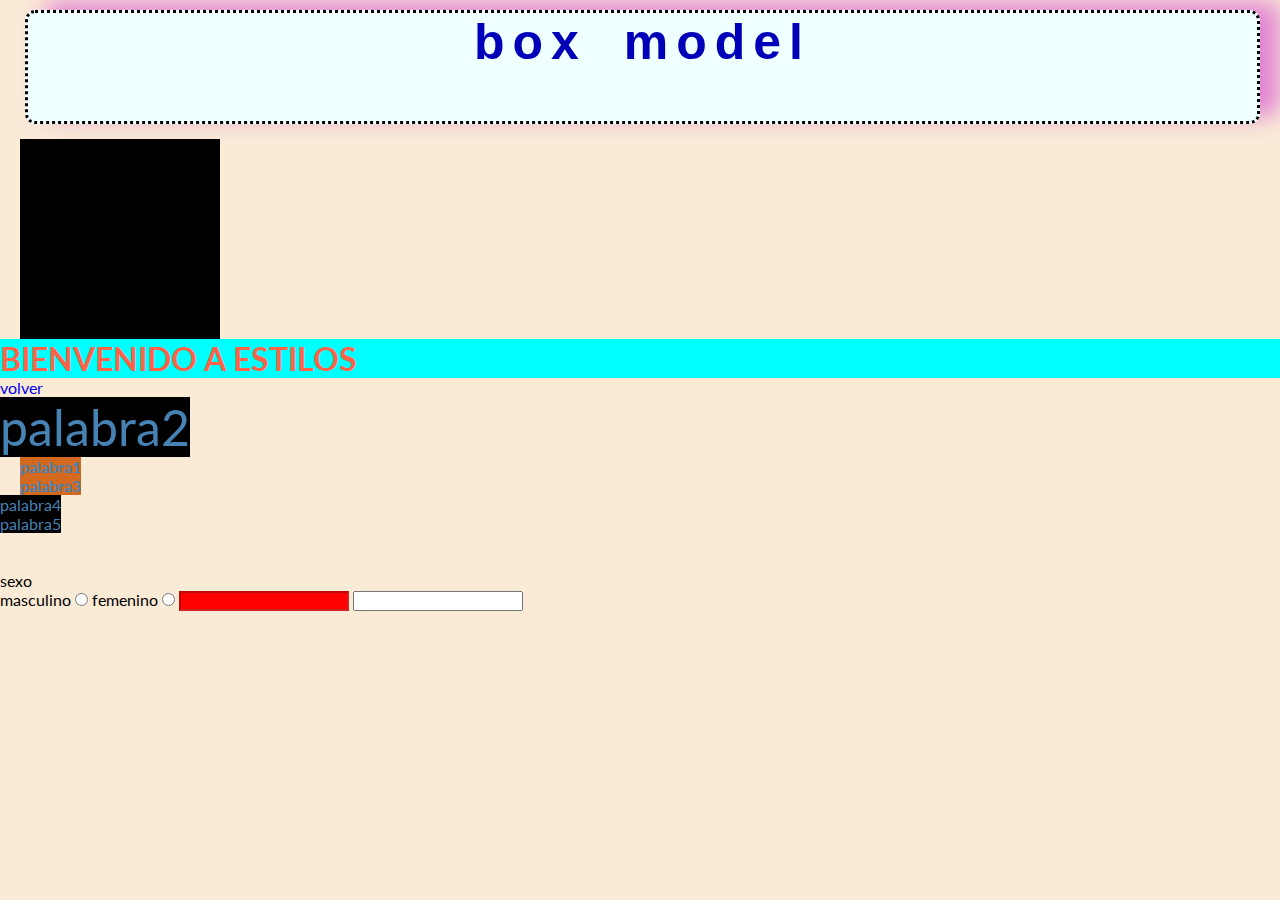
<file: html/estilos.html>
<!DOCTYPE html>
<html lang="en">
<head>
    <meta charset="UTF-8">
    <meta name="viewport" content="width=device-width, initial-scale=1.0">
    <title>Document</title>
    <link rel="stylesheet" href="../css/style.css">
    <link href="https://fonts.googleapis.com/css2?family=Lato:wght@700&display=swap" rel="stylesheet">
</head>
    <style>
     a{
        text-decoration: none;
     }
     body {
        background-color: antiquewhite;
     }
    </style>
<body>

    <h2 id="title_box">BOX MODEL</h2>

    <div id="box_father">
        <div id="box_model"></div>
    </div>




    <h1 style="color: tomato; background-color: aqua;" >BIENVENIDO A ESTILOS</h1>
    <a href="../index.html">volver</a>
    <ul>
        <li><span id="option_two" class="option_group other_option">palabra2</span></li>
        <li><span id="option_one" class="option_group">palabra1</span></li>
        <li><span id="option_three" class="option_group">palabra3</span></li>
        <li><span id="option_four" class="option_group">palabra4</span></li>
        <li><span id="option_five" class="option_group">palabra5</span></li>
        <br><br>
        <label for=" sexo">sexo</label><br>
        <label for="mas">masculino</label>
        <input type="radio" name="sexo">
        <label for="fem">femenino</label>
        <input type="radio" name="sexo">
        <input type="text" disabled>
        <input type="text">
        <br><br><br><br><br>
    </ul>
</body>
</html>
</file>
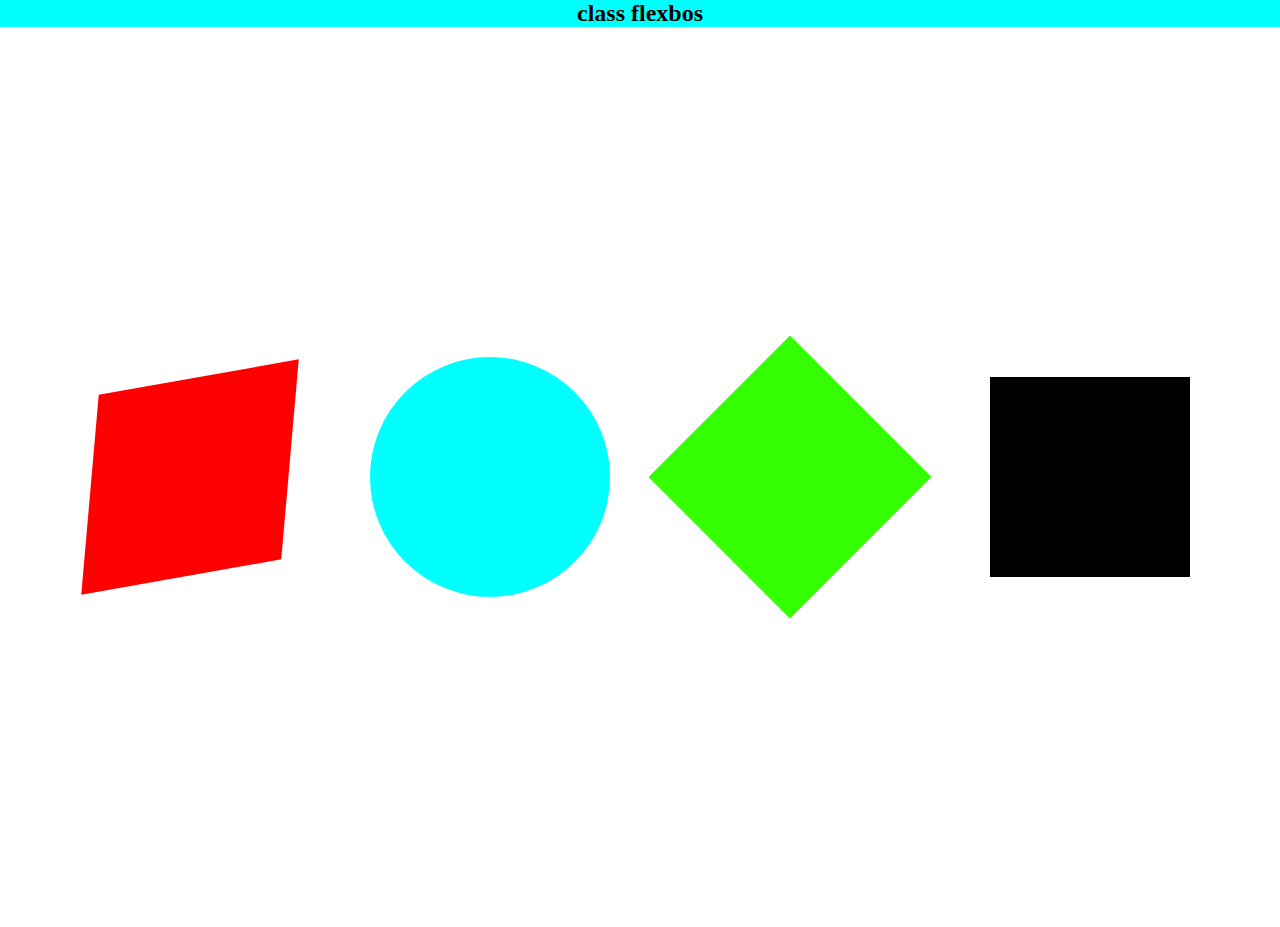
<file: html/flexbox.html>
<!DOCTYPE html>
<html lang="en">
<head>
    <meta charset="UTF-8">
    <meta http-equiv="X-UA-Compatible" content="IE=edge">
    <meta name="viewport" content="width=device-width, initial-scale=1.0">
    <title>Document</title>
    <style>
        *{
            margin: 0;
            padding: 0;
        }

        .tittle_box{
        background-color: aqua  ;
        text-align: center;

        }
        #father{
            height: 100vh;
            /* display: grid;
            place-items: center; */
            display: flex;
            justify-content: space-evenly;
            align-items: center;
            flex-wrap: nowrap;
            flex-direction: row-reverse;
        }
        #son, #son_one, #son_two, #son_three{
            background-color: #000;
            height: 200px;
            width: 200px;
            margin: 0 10px;
            
        }
        #son_one{
            background-color: rgb(52, 255, 1);
            transform: rotate(45deg);
        }
        #son_two{
            background-color: rgb(0, 255, 255);
            border-radius: 50%;
            transform: scale(1.2);
        }
        #son_three{
            background-color: rgb(255, 0, 0);
            transform: skew(-5deg,-10deg)
        }
    </style>
</head>
<body>
    <div class="container">
        <div class="tittle_box">
            <h2>class flexbos</h2>
        </div>
        <div id="father">
            <div id="son"></div>
            <div id="son_one"></div>
            <div id="son_two"></div>
            <div id="son_three"></div>
        </div>
    </div>
</body>
</html>
</file>
<file: css/style.css>
/* Importacion de Tipografia */
@import url('https://fonts.googleapis.com/css2?family=Lato:wght@700&display=swap');
/* selector universal */
*{
    margin: 0;
    padding: 0;
    font-family: 'Lato', sans-serif;
}
/* selector por etiqueta */
span {
    color: steelblue
}
/* selector por id */
#option_one,  #option_three {
    font-weight: 700;
    background-color: chocolate;
    margin-left: 20px;
}

/* selector por clase */
.option_group {
    background-color: black;
}
/* selector por atributo */
:disabled {
    background-color: red;
}
.option_group.other_option {
    font-size: 50px;

}

#title_box {
    color: rgb(0, 0, 184);
    background-color: azure;
    font-family: 'Trebuchet MS', 'Lucida Sans Unicode', 'Lucida Grande', 'Lucida Sans', Arial, sans-serif;
    text-align: center;
    text-transform: lowercase;
    margin: 10px 20px 15px 25px;
    border-radius: 10px;
    border: 3px dotted #000;
    padding-bottom: 50px;
    word-spacing: 15px;
    letter-spacing: 8px;
    font-size: 50px;
    box-shadow: 0px 0px 10px 2px #000fff;
    -webkit-box-shadow: 20px -8px 23px 0px rgba(167, 89, 89, 0.75);
    -moz-box-shadow: 20px -8px 23px 0px rgba(136, 29, 118, 0.75);
    box-shadow: 20px -8px 23px 0px rgba(216, 96, 210, 0.75);
}

#box_father{
    background-color: #000;
    width: 200px;
    height: 200px;
    background-image: url(https://assets.goal.com/v3/assets/bltcc7a7ffd2fbf71f5/blt62c1f72f3faf5a75/615f6f8253c1047dae1e7232/60ca2df95008c9d496e6bca5ff37da04aaad86e2.jpg?auto=webp&format=pjpg&width=1080&quality=60);
    background-position: center;
    background-size: cover;
    margin-left: 20px;
}

/* #box_model {
    background-color: orange;
    width: 50%;
    height: 50%;
} */

/* aplicacion de media queris */

@media(min-width: 800px) and (max-width:1200px){
    body{
        background-color: aquamarine;
    }
}
#box_model{
    text-align: left;
}

@media (max-width: 799px){
    body{
        background-image: url(https://assets.goal.com/v3/assets/bltcc7a7ffd2fbf71f5/blt62c1f72f3faf5a75/615f6f8253c1047dae1e7232/60ca2df95008c9d496e6bca5ff37da04aaad86e2.jpg?auto=webp&format=pjpg&width=1080&quality=60);
        background-position: center;
        background-size: cover;
        background-repeat: no-repeat;
    }
}
</file>
